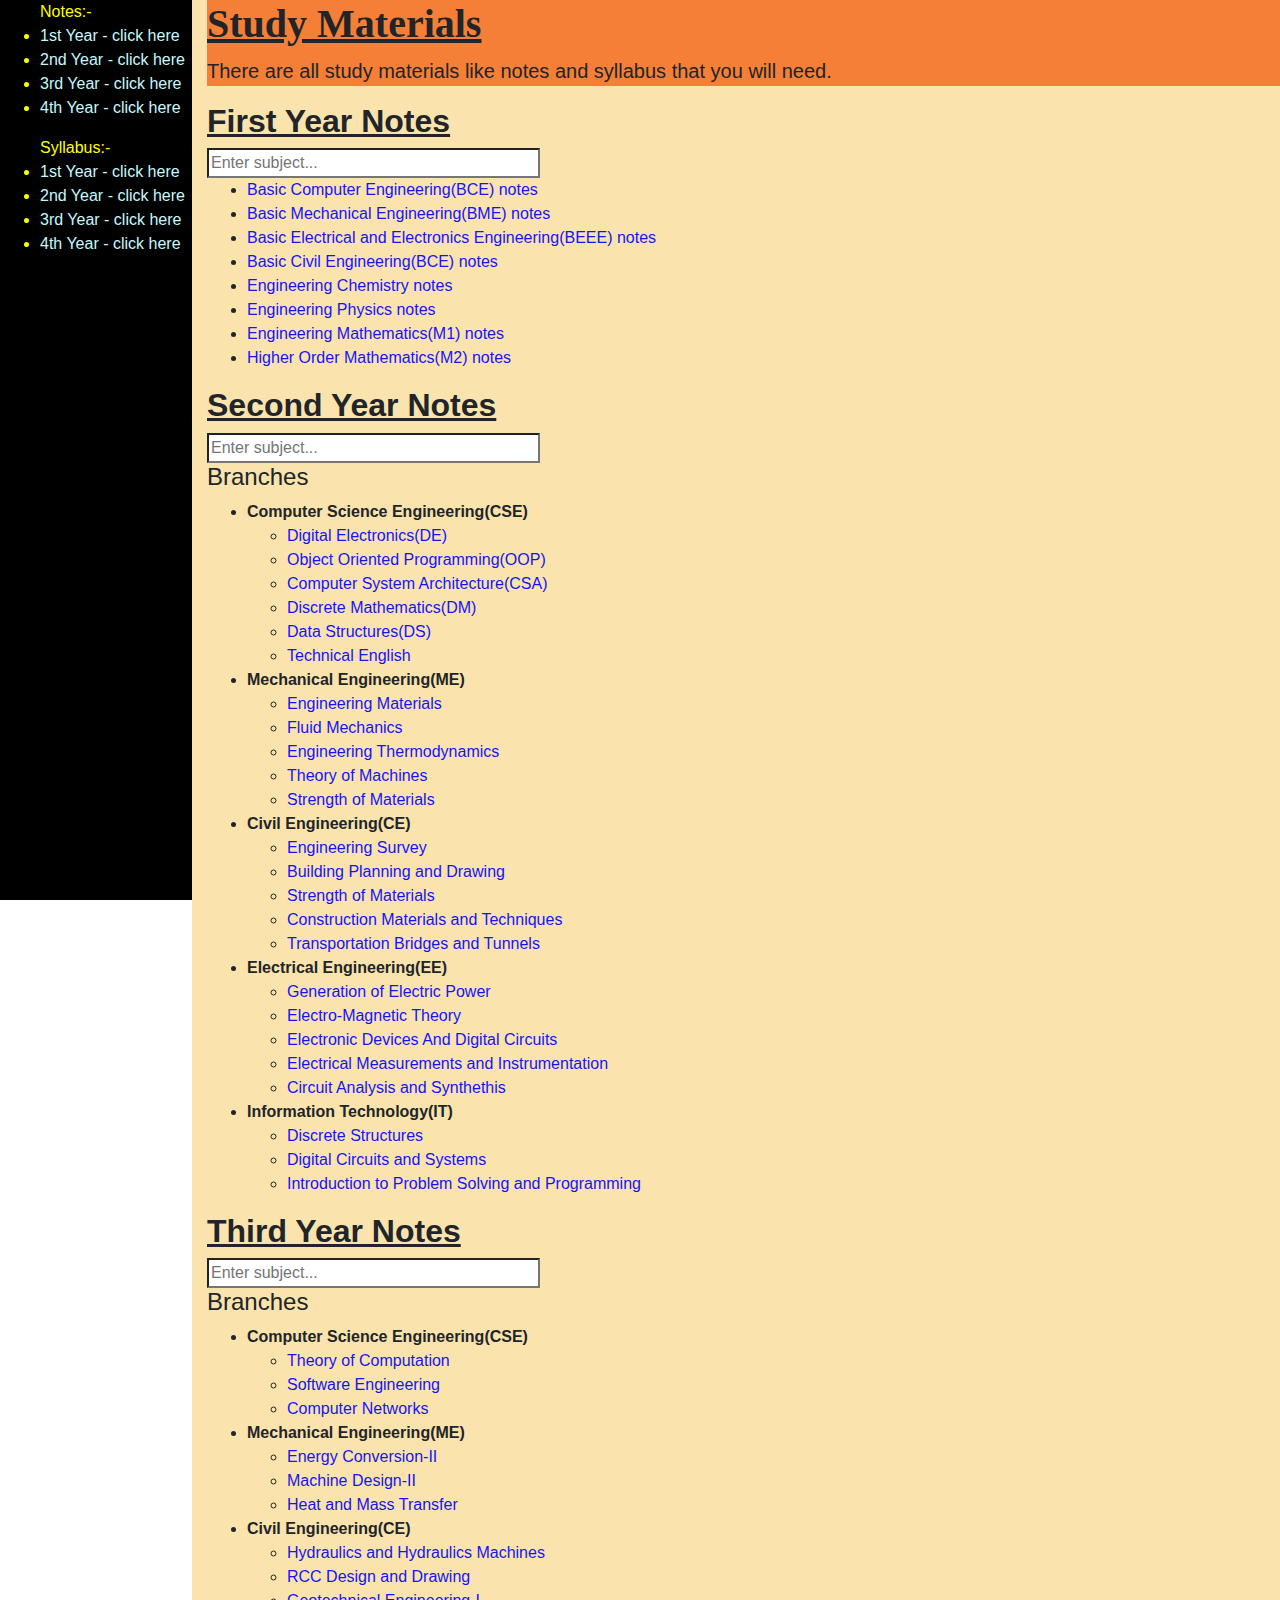
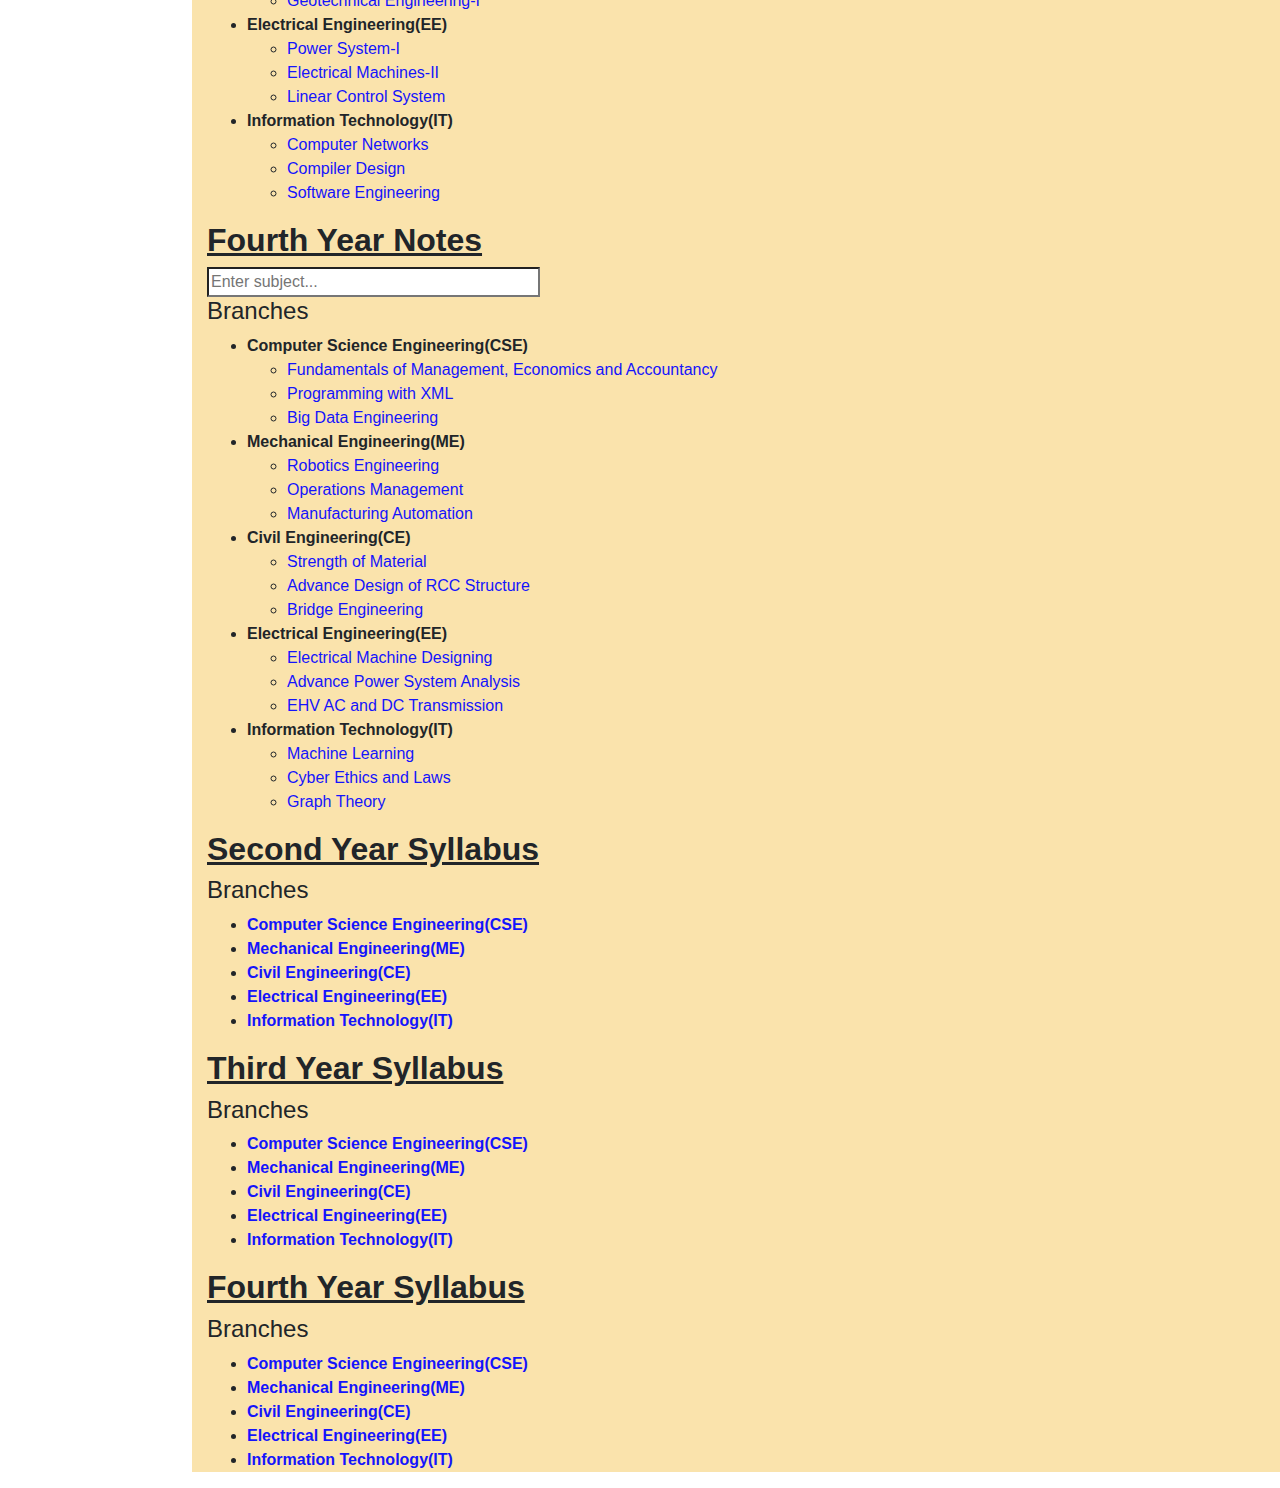
<file: templates/study.html>
<!DOCTYPE html>
<html lang="en">

<head>
    <title>Study Materials</title>
    <meta charset="utf-8">
    <meta name="viewport" content="width=device-width, initial-scale=1, shrink-to-fit=no">

    <link rel="stylesheet" href="https://stackpath.bootstrapcdn.com/bootstrap/4.5.2/css/bootstrap.min.css"
        integrity="sha384-JcKb8q3iqJ61gNV9KGb8thSsNjpSL0n8PARn9HuZOnIxN0hoP+VmmDGMN5t9UJ0Z" crossorigin="anonymous">
    <style>
        .container {
            background-color: #fae3ac;
            margin-left: 15%;
        }

        h1 {
            font-family: "Times New Roman", Times, serif;
        }

        #headDivision {
            background-color: #f57f36;
        }

        .searchBar {
            width: 30%;
            border-width: 2px
        }

        .searchBar:focus {
            width: 70%;
        }

        a {
            color: #1414fc;
        }

        .sideNavBar {
            margin: 0;
            padding: 0;
            background-color: #000000;
            position: fixed;
            width: 15%;
            height: 100%;
            overflow: auto;
        }

        .sideList {
            color: #c4f9ff;
        }

        #notes {
            color: #ffff00;
        }
    </style>
</head>

<body>

    <div id="headDivision2" class="sideNavBar">
        <ul id="notes">Notes:-
            <li><a class="sideList" href="#firstYearNotes">1st Year - click here</a></li>
            <li><a class="sideList" href="#secondYearNotes">2nd Year - click here</a></li>
            <li><a class="sideList" href="#thirdYearNotes">3rd Year - click here</a></li>
            <li><a class="sideList" href="#fourthYearNotes">4th Year - click here </a></li>
        </ul>
        <ul id="notes">Syllabus:-
            <li><a class="sideList" href="https://www.medicaps.ac.in/upload/medicapsuniv/page/1580700812.pdf">1st Year -
                    click here</a></li>
            <li><a class="sideList" href="#secondYearSyllabus">2nd Year - click here</a></li>
            <li><a class="sideList" href="#thirdYearSyllabus">3rd Year - click here</a></li>
            <li><a class="sideList" href="#fourthYearSyllabus">4th Year - click here</a></li>
        </ul>
    </div>

    <div class="container">
        <div id="headDivision">
            <h1><u><b>Study Materials </b></u></h1>
            <p style="font-size:20px">There are all study materials like notes and syllabus that you will need.</p>
        </div>

        <div id="FirstYear">
            <h2 id="firstYearNotes"><u><b>First Year Notes</b></u></h2>
            <input type="text" id="firstYearSearch" name="myInput" onkeyup="mySearchFunction()"
                placeholder="Enter subject..." class="searchBar">
            <ul id="firstYearSubjects">
                <li><a href="">Basic Computer Engineering(BCE) notes</a></li>
                <li><a href="">Basic Mechanical Engineering(BME) notes</a></li>
                <li><a href="">Basic Electrical and Electronics Engineering(BEEE) notes</a></li>
                <li><a href="">Basic Civil Engineering(BCE) notes</a></li>
                <li><a href="">Engineering Chemistry notes</a></li>
                <li><a href="">Engineering Physics notes</a></li>
                <li><a href="">Engineering Mathematics(M1) notes</a></li>
                <li><a href="">Higher Order Mathematics(M2) notes</a></li>
            </ul </div>

            <div id="secondYear">
                <h2 id="secondYearNotes"><u><b>Second Year Notes</b></u></h2>
                <input type="text" id="secondYearBranch" name="myInput" onkeyup="mySearchFunction2()"
                    placeholder="Enter subject..." class="searchBar">
                <h4>Branches</h4>
                <ul id="secondYearSubjects">
                    <li><b>Computer Science Engineering(CSE)</b></li>
                    <ul>
                        <li><a href="">Digital Electronics(DE)</a></li>
                        <li><a href="">Object Oriented Programming(OOP)</a></li>
                        <li><a href="">Computer System Architecture(CSA)</a></li>
                        <li><a href="">Discrete Mathematics(DM)</a></li>
                        <li><a href="">Data Structures(DS)</a></li>
                        <li><a href="">Technical English</a></li>
                    </ul>
                    <li><b>Mechanical Engineering(ME)</b></li>
                    <ul>
                        <li><a href="">Engineering Materials</a></li>
                        <li><a href="">Fluid Mechanics</a></li>
                        <li><a href="">Engineering Thermodynamics</a></li>
                        <li><a href="">Theory of Machines</a></li>
                        <li><a href="">Strength of Materials</a></li>
                    </ul>
                    <li><b>Civil Engineering(CE)</b></li>
                    <ul>
                        <li><a href="">Engineering Survey</a></li>
                        <li><a href="">Building Planning and Drawing</a></li>
                        <li><a href="">Strength of Materials</a></li>
                        <li><a href="">Construction Materials and Techniques</a></li>
                        <li><a href="">Transportation Bridges and Tunnels</a></li>
                    </ul>
                    <li><b>Electrical Engineering(EE)</b></li>
                    <ul>
                        <li><a href="">Generation of Electric Power</a></li>
                        <li><a href="">Electro-Magnetic Theory</a></li>
                        <li><a href="">Electronic Devices And Digital Circuits</a></li>
                        <li><a href="">Electrical Measurements and Instrumentation</a></li>
                        <li><a href="">Circuit Analysis and Synthethis</a></li>
                    </ul>
                    <li><b>Information Technology(IT)</b></li>
                    <ul>
                        <li><a href="">Discrete Structures</a></li>
                        <li><a href="">Digital Circuits and Systems</a></li>
                        <li><a href="">Introduction to Problem Solving and Programming</a></li>
                    </ul>
                </ul>
            </div>
            <div id="thirdYear">
                <h2 id="thirdYearNotes"><u><b>Third Year Notes</b></u></h2>
                <input type="text" id="thirdYearBranch" name="myInput" onkeyup="mySearchFunction3()"
                    placeholder="Enter subject..." class="searchBar">
                <h4>Branches</h4>
                <ul id="thirdYearSubjects">
                    <li><b>Computer Science Engineering(CSE)</b></li>
                    <ul>
                        <li><a href="">Theory of Computation</a></li>
                        <li><a href="">Software Engineering</a></li>
                        <li><a href="">Computer Networks</a></li>
                    </ul>
                    <li><b>Mechanical Engineering(ME)</b></li>
                    <ul>
                        <li><a href="">Energy Conversion-II</a></li>
                        <li><a href="">Machine Design-II</a></li>
                        <li><a href="">Heat and Mass Transfer</a></li>
                    </ul>
                    <li><b>Civil Engineering(CE)</b></li>
                    <ul>
                        <li><a href="">Hydraulics and Hydraulics Machines</a></li>
                        <li><a href="">RCC Design and Drawing</a></li>
                        <li><a href="">Geotechnical Engineering-I</a></li>
                    </ul>
                    <li><b>Electrical Engineering(EE)</b></li>
                    <ul>
                        <li><a href="">Power System-I</a></li>
                        <li><a href="">Electrical Machines-II</a></li>
                        <li><a href="">Linear Control System</a></li>
                    </ul>
                    <li><b>Information Technology(IT)</b></li>
                    <ul>
                        <li><a href="">Computer Networks</a></li>
                        <li><a href="">Compiler Design</a></li>
                        <li><a href="">Software Engineering</a></li>
                    </ul>
                </ul>
            </div>

            <div id="fourthYear">
                <h2 id="fourthYearNotes"><b><u>Fourth Year Notes</u></b></h2>
                <input type="text" id="fourthYearBranch" name="myInput" onkeyup="mySearchFunction4()"
                    placeholder="Enter subject..." class="searchBar">
                <h4>Branches</h4>
                <ul id="fourthYearSubjects">
                    <li><b>Computer Science Engineering(CSE)</b></li>
                    <ul>
                        <li><a href="">Fundamentals of Management, Economics and Accountancy</a></li>
                        <li><a href="">Programming with XML</a></li>
                        <li><a href="">Big Data Engineering</a></li>
                    </ul>
                    <li><b>Mechanical Engineering(ME)</b></li>
                    <ul>
                        <li><a href="">Robotics Engineering</a></li>
                        <li><a href="">Operations Management</a></li>
                        <li><a href="">Manufacturing Automation</a></li>
                    </ul>
                    <li><b>Civil Engineering(CE)</b></li>
                    <ul>
                        <li><a href="">Strength of Material</a></li>
                        <li><a href="">Advance Design of RCC Structure</a></li>
                        <li><a href="">Bridge Engineering</a></li>
                    </ul>
                    <li><b>Electrical Engineering(EE)</b></li>
                    <ul>
                        <li><a href="">Electrical Machine Designing</a></li>
                        <li><a href="">Advance Power System Analysis</a></li>
                        <li><a href="">EHV AC and DC Transmission</a></li>
                    </ul>
                    <li><b>Information Technology(IT)</b></li>
                    <ul>
                        <li><a href="">Machine Learning</a></li>
                        <li><a href="">Cyber Ethics and Laws</a></li>
                        <li><a href="">Graph Theory</a></li>
                    </ul>
                </ul>
            </div>

            <div>
                <h2 id="secondYearSyllabus"><u><b>Second Year Syllabus</b></u></h2>
                <h4>Branches</h4>
                <ul>
                    <li><a href=""><b>Computer Science Engineering(CSE)</b></a></li>
                    <li><a href=""><b>Mechanical Engineering(ME)</b></a></li>
                    <li><a href=""><b>Civil Engineering(CE)</b></a></li>
                    <li><a href=""><b>Electrical Engineering(EE)</b></a></li>
                    <li><a href=""><b>Information Technology(IT)</b></a></li>
                </ul>
            </div>

            <div>
                <h2 id="thirdYearSyllabus"><u><b>Third Year Syllabus</b></u></h2>
                <h4>Branches</h4>
                <ul>
                    <li><a href=""><b>Computer Science Engineering(CSE)</b></a></li>
                    <li><a href=""><b>Mechanical Engineering(ME)</b></a></li>
                    <li><a href=""><b>Civil Engineering(CE)</b></a></li>
                    <li><a href=""><b>Electrical Engineering(EE)</b></a></li>
                    <li><a href=""><b>Information Technology(IT)</b></a></li>
                </ul>
            </div>

            <div>
                <h2 id="fourthYearSyllabus"><u><b>Fourth Year Syllabus</b></u></h2>
                <h4>Branches</h4>
                <ul>
                    <li><a href=""><b>Computer Science Engineering(CSE)</b></a></li>
                    <li><a href=""><b>Mechanical Engineering(ME)</b></a></li>
                    <li><a href=""><b>Civil Engineering(CE)</b></a></li>
                    <li><a href=""><b>Electrical Engineering(EE)</b></a></li>
                    <li><a href=""><b>Information Technology(IT)</b></a></li>
                </ul>
            </div>


        </div>
        <script>
            function mySearchFunction() {
                let input = document.getElementById('firstYearSearch').value;
                input = input.toLowerCase();
                let list = document.getElementById('firstYearSubjects');
                let item = list.getElementsByTagName('li');
                for (var i = 0; i < item.length; i++) {
                    if (item[i].innerHTML.toLowerCase().indexOf(input) > -1) {
                        item[i].style.display = "list-item";

                    }
                    else {
                        item[i].style.display = "none";
                    }
                }
            }
            function mySearchFunction2() {
                let input = document.getElementById('secondYearBranch').value;
                input = input.toLowerCase();
                let list = document.getElementById('secondYearSubjects');
                let item = list.getElementsByTagName('li');
                for (var i = 0; i < item.length; i++) {
                    if (item[i].innerHTML.toLowerCase().indexOf(input) > -1) {
                        item[i].style.display = "list-item";

                    }
                    else {
                        item[i].style.display = "none";
                    }
                }
            }
            function mySearchFunction3() {
                let input = document.getElementById('thirdYearBranch').value;
                input = input.toLowerCase();
                let list = document.getElementById('thirdYearSubjects');
                let item = list.getElementsByTagName('li');
                for (var i = 0; i < item.length; i++) {
                    if (item[i].innerHTML.toLowerCase().indexOf(input) > -1) {
                        item[i].style.display = "list-item";

                    }
                    else {
                        item[i].style.display = "none";
                    }
                }
            }
            function mySearchFunction4() {
                let input = document.getElementById('fourthYearBranch').value;
                input = input.toLowerCase();
                let list = document.getElementById('fourthYearSubjects');
                let item = list.getElementsByTagName('li');
                for (var i = 0; i < item.length; i++) {
                    if (item[i].innerHTML.toLowerCase().indexOf(input) > -1) {
                        item[i].style.display = "list-item";

                    }
                    else {
                        item[i].style.display = "none";
                    }
                }
            }

        </script>
        <script src="https://code.jquery.com/jquery-3.5.1.slim.min.js"
            integrity="sha384-DfXdz2htPH0lsSSs5nCTpuj/zy4C+OGpamoFVy38MVBnE+IbbVYUew+OrCXaRkfj"
            crossorigin="anonymous"></script>
        <script src="https://cdn.jsdelivr.net/npm/popper.js@1.16.1/dist/umd/popper.min.js"
            integrity="sha384-9/reFTGAW83EW2RDu2S0VKaIzap3H66lZH81PoYlFhbGU+6BZp6G7niu735Sk7lN"
            crossorigin="anonymous"></script>
        <script src="https://stackpath.bootstrapcdn.com/bootstrap/4.5.2/js/bootstrap.min.js"
            integrity="sha384-B4gt1jrGC7Jh4AgTPSdUtOBvfO8shuf57BaghqFfPlYxofvL8/KUEfYiJOMMV+rV"
            crossorigin="anonymous"></script>
</body>

</html>
</file>
